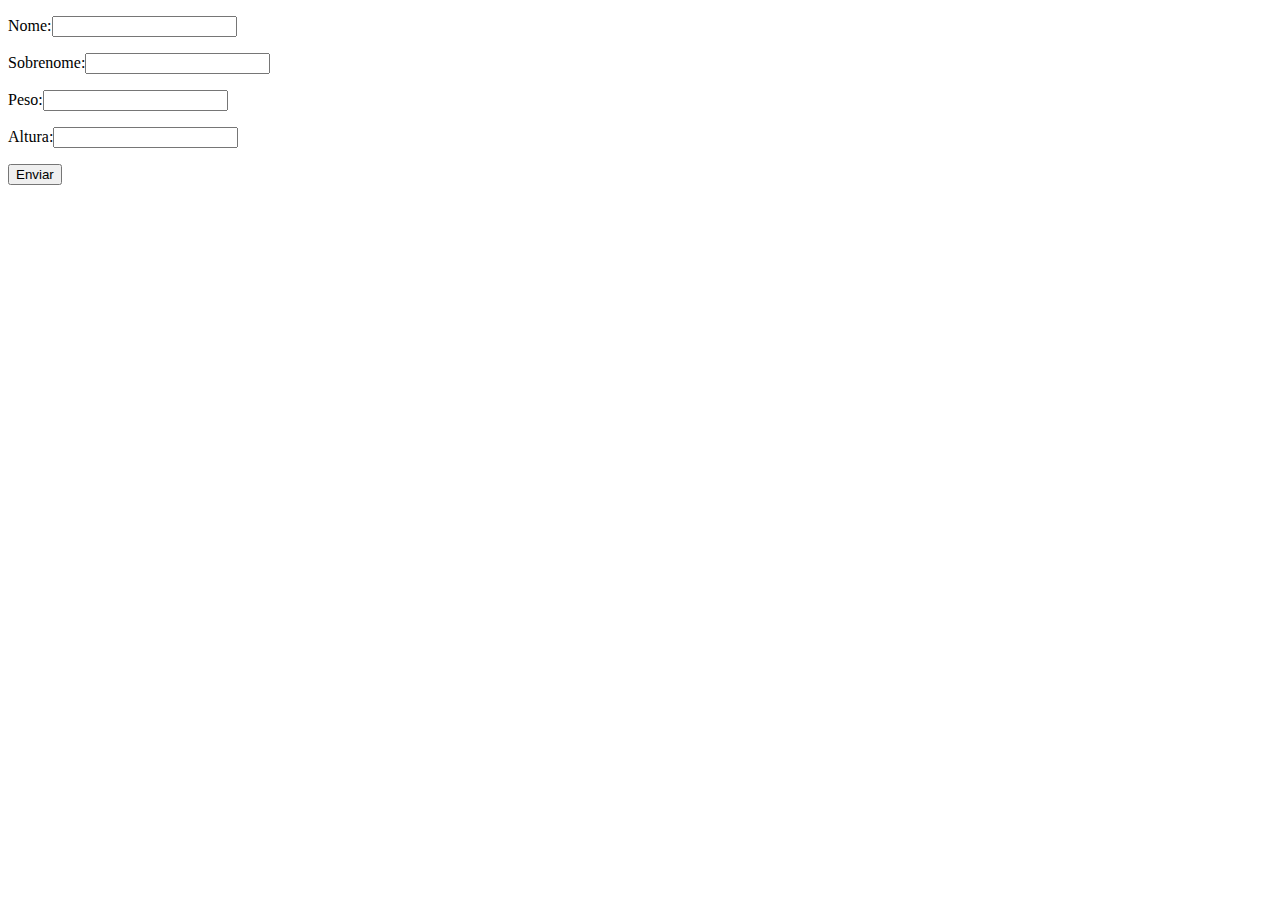
<file: src/aula20/index.html>
<!DOCTYPE html>
<html lang="pt-BR">
  <head>
    <meta charset="UTF-8" />
    <title>Exercícios</title>
  </head>
  <body>
    <form class="form" action="" method="get">
      <p>Nome:<input type="text" class="nome" /></p>
      <p>Sobrenome:<input type="text" class="sobrenome" /></p>
      <p>Peso:<input type="text" class="peso" /></p>
      <p>Altura:<input type="text" class="altura" /></p>
      <button>Enviar</button>
    </form>

    <div class="resultado">

    </div>
    <script src="js/script.js"></script>
  </body>
</html>
</file>
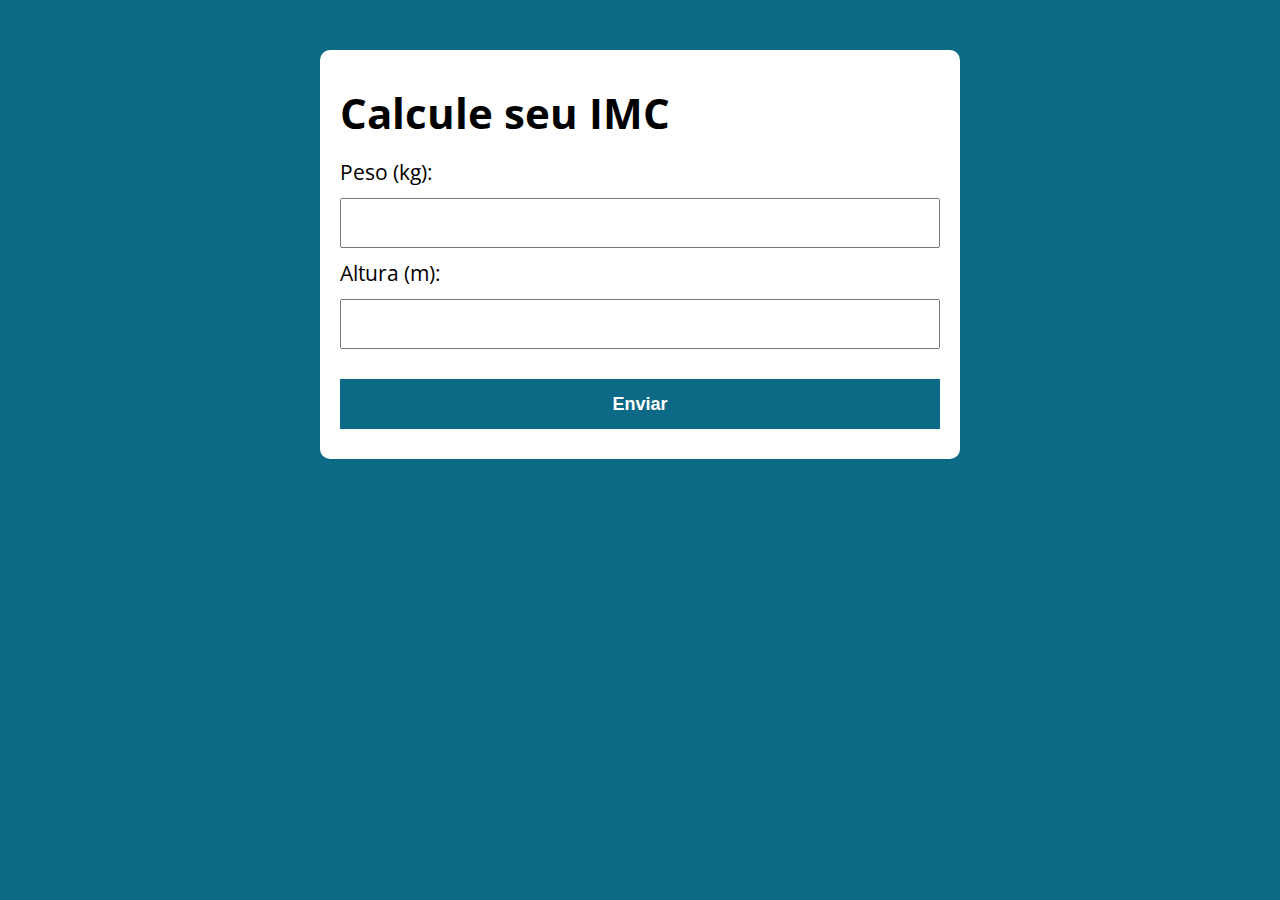
<file: src/aula26/index.html>
<!DOCTYPE html>
<html lang="pt-BR">
  <head>
    <meta charset="UTF-8" />
    <meta http-equiv="X-UA-Compatible" content="IE=edge" />
    <meta name="viewport" content="width=device-width, initial-scale=1.0" />
    <title>Calcule seu IMC</title>
    <link rel="stylesheet" type="text/css" href="./assets/css/style.css" />
  </head>
  <body>
    <section class="container">
      <h1>Calcule seu IMC</h1>

      <form action="/" method="POST" id="form">
        <label for="peso">Peso (kg):</label>
        <input type="text" name="peso" id="peso" />
        <label for="altura">Altura (m):</label>
        <input type="text" name="altura" id="altura" />
        <button type="submit">Enviar</button>
      </form>

      <div id="resultado"></div>
    </section>
    <script src="assets/js/main.js"></script>
  </body>
</html>
</file>
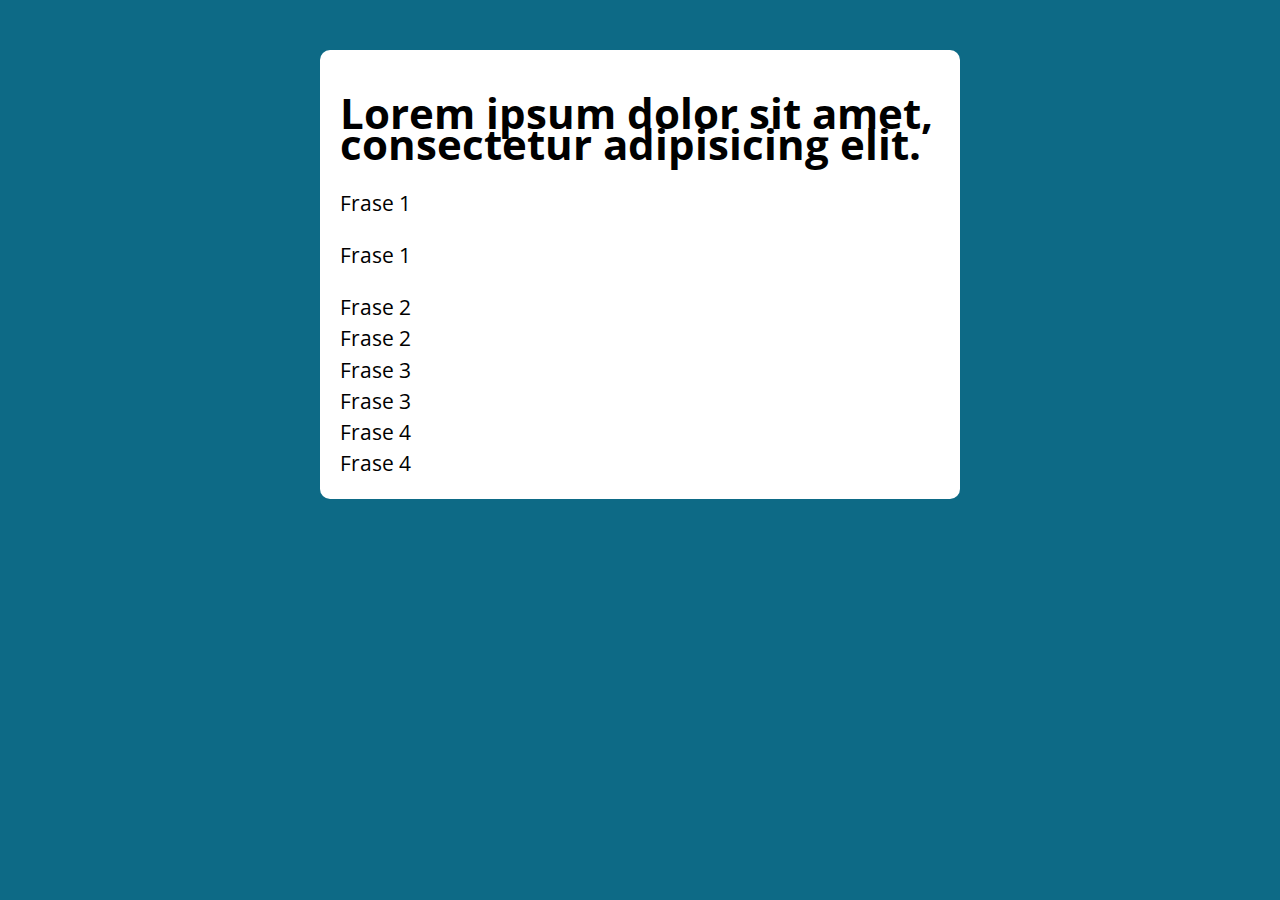
<file: src/aula35-demo/index.html>
<!DOCTYPE html>
<html lang="pt-BR">
  <head>
    <meta charset="UTF-8" />
    <meta http-equiv="X-UA-Compatible" content="IE=edge" />
    <meta name="viewport" content="width=device-width, initial-scale=1.0" />
    <title>Modelo</title>
    <link rel="stylesheet" type="text/css" href="./assets/css/style.css" />
  </head>
  <body>
    <section class="container">
      <h1>Lorem ipsum dolor sit amet, consectetur adipisicing elit.</h1>

      <section class="subContainer" id="sub"></section>
    </section>
    <script src="assets/js/main.js"></script>
  </body>
</html>
</file>
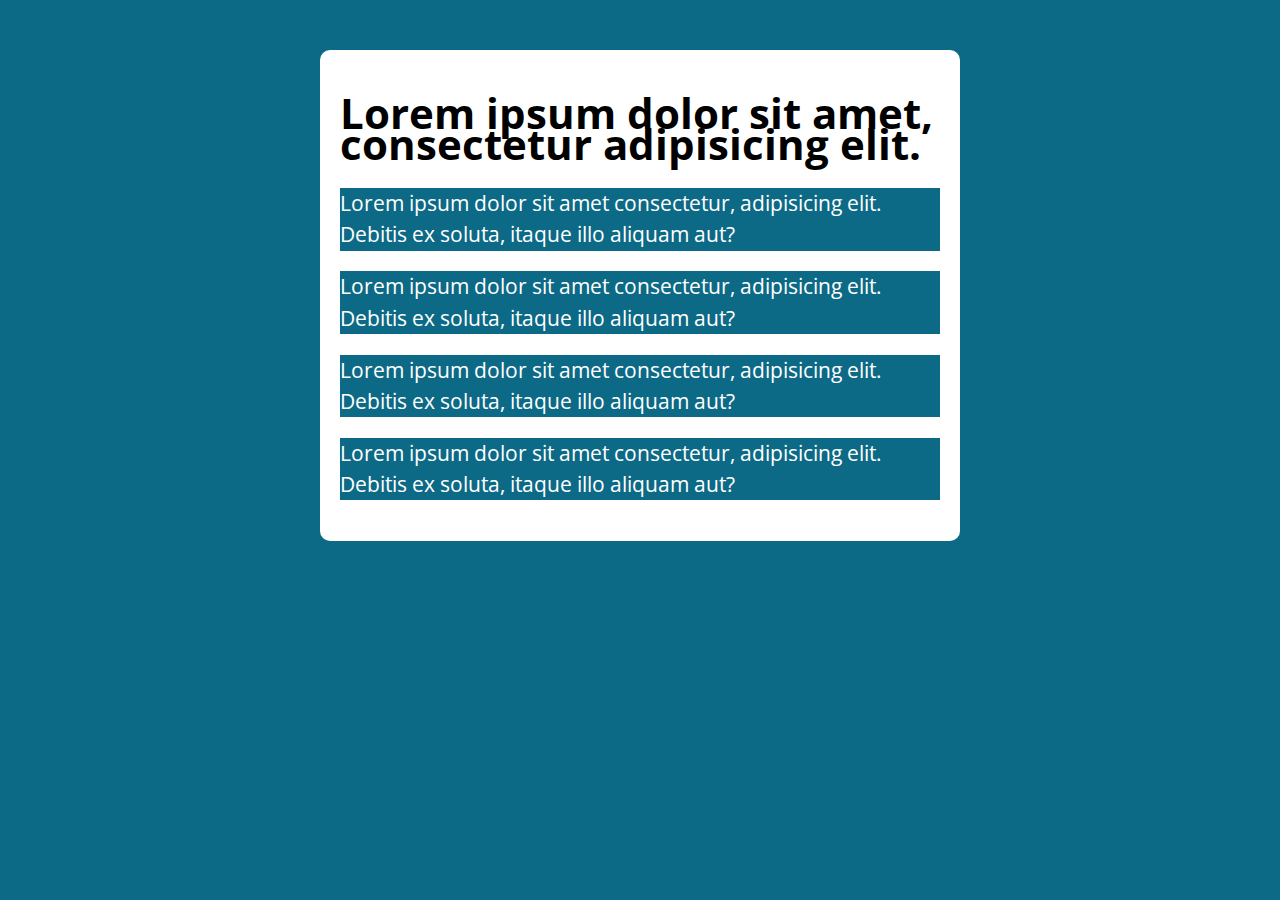
<file: src/aula38/index.html>
<!DOCTYPE html>
<html lang="pt-BR">
  <head>
    <meta charset="UTF-8" />
    <meta http-equiv="X-UA-Compatible" content="IE=edge" />
    <meta name="viewport" content="width=device-width, initial-scale=1.0" />
    <title>Modelo</title>
    <link rel="stylesheet" type="text/css" href="./assets/css/style.css" />
  </head>
  <body>
    <section class="container">
      <h1>Lorem ipsum dolor sit amet, consectetur adipisicing elit.</h1>
      <div class="paragrafos">
        <p>
          Lorem ipsum dolor sit amet consectetur, adipisicing elit. Debitis ex
          soluta, itaque illo aliquam aut?
        </p>
        <p>
          Lorem ipsum dolor sit amet consectetur, adipisicing elit. Debitis ex
          soluta, itaque illo aliquam aut?
        </p>
        <p>
          Lorem ipsum dolor sit amet consectetur, adipisicing elit. Debitis ex
          soluta, itaque illo aliquam aut?
        </p>
        <p>
          Lorem ipsum dolor sit amet consectetur, adipisicing elit. Debitis ex
          soluta, itaque illo aliquam aut?
        </p>
      </div>
    </section>
    <script src="assets/js/main.js"></script>
  </body>
</html>
</file>
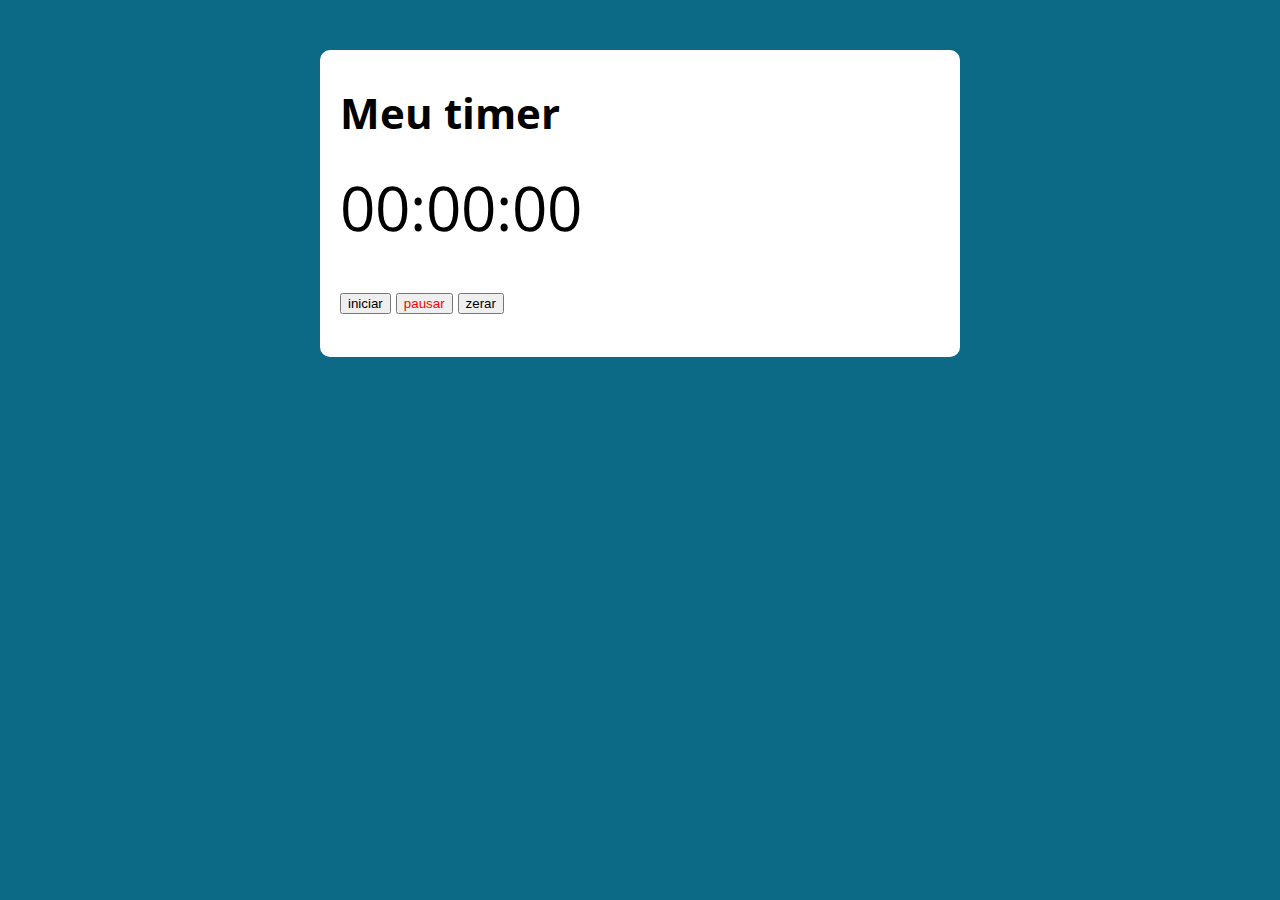
<file: src/aula47/index.html>
<!DOCTYPE html>
<html lang="pt-BR">
  <head>
    <meta charset="UTF-8" />
    <meta http-equiv="X-UA-Compatible" content="IE=edge" />
    <meta name="viewport" content="width=device-width, initial-scale=1.0" />
    <title>Modelo</title>
    <link rel="stylesheet" type="text/css" href="./assets/css/style.css" />
  </head>
  <body>
    <section class="container">
      <h1>Meu timer</h1>
      <p class="clock">00:00:00</p>
      <p>
        <button class="start">iniciar</button>
        <button class="stop">pausar</button>
        <button class="default">zerar</button>
      </p>
    </section>
    <script src="assets/js/main.js"></script>
  </body>
</html>
</file>
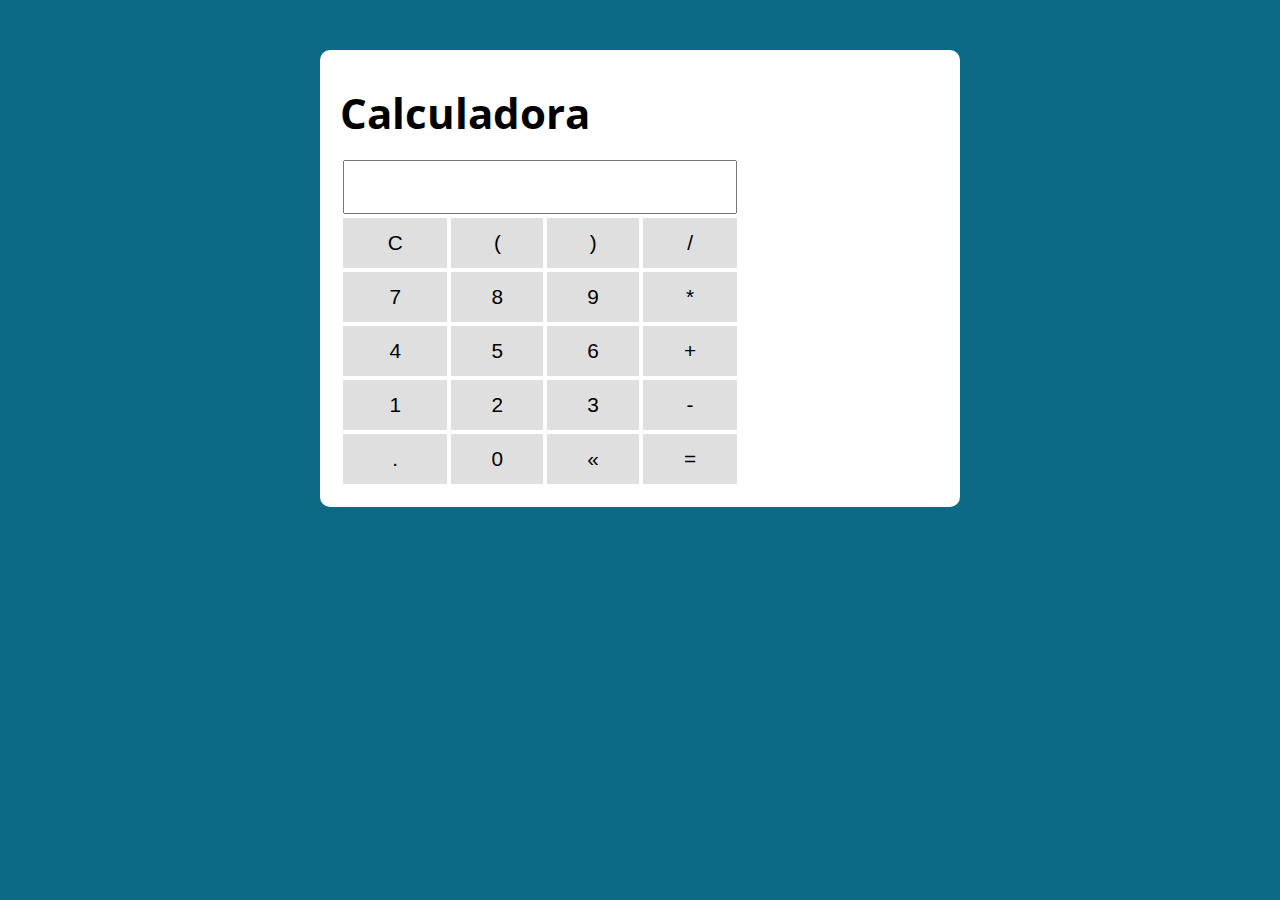
<file: src/aula57/index.html>
<!DOCTYPE html>
<html lang="pt-BR">
  <head>
    <meta charset="UTF-8" />
    <meta http-equiv="X-UA-Compatible" content="IE=edge" />
    <meta name="viewport" content="width=device-width, initial-scale=1.0" />
    <title>Modelo</title>
    <link rel="stylesheet" type="text/css" href="./assets/css/style.css" />
  </head>
  <body>
    <section class="container">
      <h1>Calculadora</h1>

      <table class="calculadora">
        <tr>
          <td colspan="4"><input type="text" class="display" /></td>
        </tr>

        <tr>
          <td><button class="btn btn-clear">C</button></td>
          <td><button class="btn btn-num">(</button></td>
          <td><button class="btn btn-num">)</button></td>
          <td><button class="btn btn-num">/</button></td>
        </tr>

        <tr>
          <td><button class="btn btn-num">7</button></td>
          <td><button class="btn btn-num">8</button></td>
          <td><button class="btn btn-num">9</button></td>
          <td><button class="btn btn-num">*</button></td>
        </tr>

        <tr>
          <td><button class="btn btn-num">4</button></td>
          <td><button class="btn btn-num">5</button></td>
          <td><button class="btn btn-num">6</button></td>
          <td><button class="btn btn-num">+</button></td>
        </tr>

        <tr>
          <td><button class="btn btn-num">1</button></td>
          <td><button class="btn btn-num">2</button></td>
          <td><button class="btn btn-num">3</button></td>
          <td><button class="btn btn-num">-</button></td>
        </tr>

        <tr>
          <td><button class="btn btn-num">.</button></td>
          <td><button class="btn btn-num">0</button></td>
          <td><button class="btn btn-del">&laquo;</button></td>
          <td><button class="btn btn-eq">=</button></td>
        </tr>
      </table>
    </section>

    <script src="assets/js/main.js"></script>
  </body>
</html>
</file>
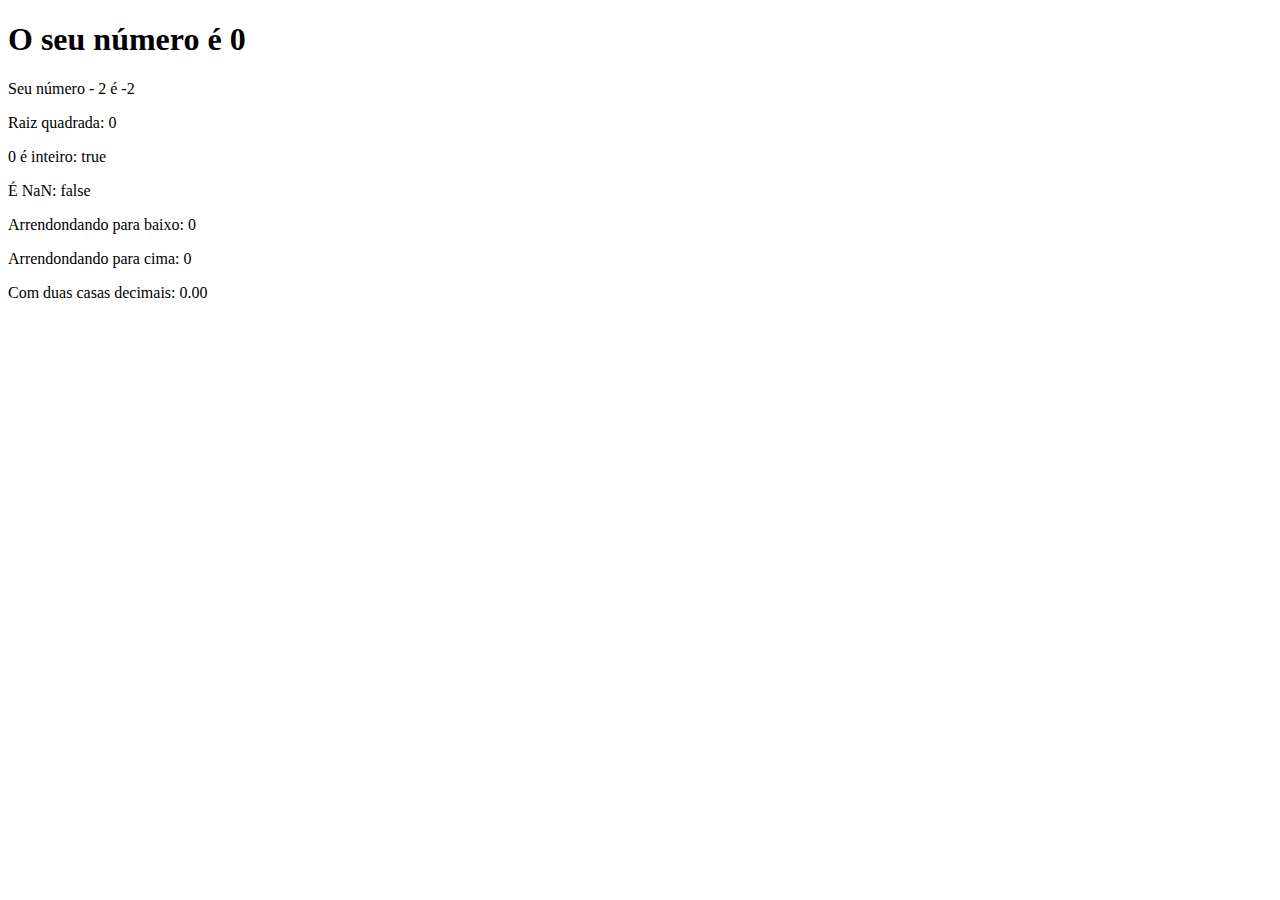
<file: src/aula15/ex/index.html>
<!DOCTYPE html>
<html lang="pt-BR">
<head>
     <meta charset="UTF-8">
     <title>Teste</title>
</head>
<body>
     <section>
          <h1> O seu número é <span id="titulo">0</span></h1>
          <div id="texto">Texto</div>
     </section>
     <script src="index.js"></script>
</body>
</html>
</file>
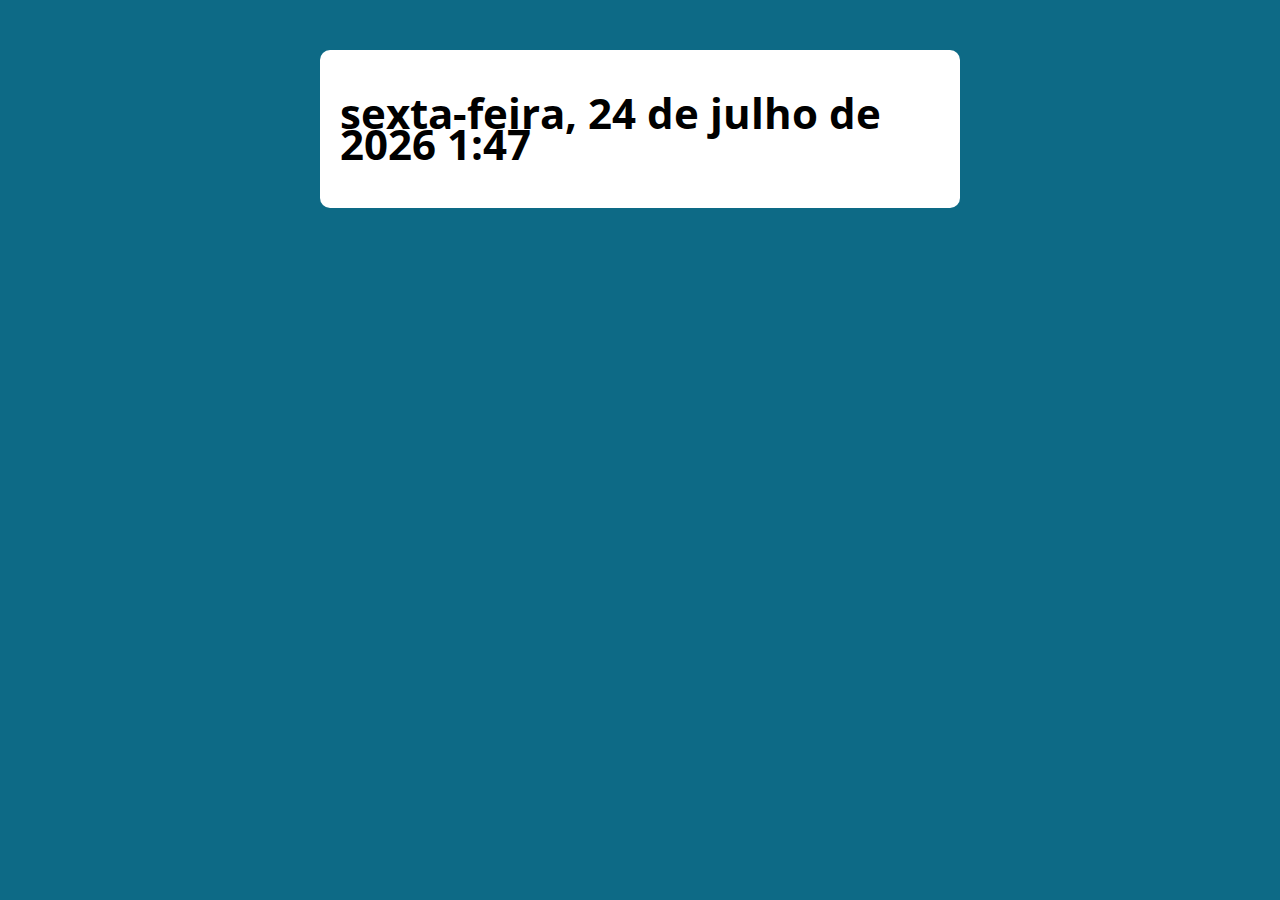
<file: src/aula29/exercicio/index.html>
<!DOCTYPE html>
<html lang="pt-BR">
  <head>
    <meta charset="UTF-8" />
    <meta http-equiv="X-UA-Compatible" content="IE=edge" />
    <meta name="viewport" content="width=device-width, initial-scale=1.0" />
    <title>Modelo</title>
    <link rel="stylesheet" type="text/css" href="./assets/css/style.css" />
  </head>
  <body>
    <section class="container">
      <h1>Lorem ipsum dolor sit amet, consectetur adipisicing elit.</h1>
    </section>
    <script src="index.js"></script>
  </body>
</html>
</file>
<file: src/aula26/assets/css/style.css>
@import url("https://fonts.googleapis.com/css?family=Open+Sans: 400, 700&display=swap");
:root {
  --primary-color: rgb(13, 106, 134);
  --primary-color-darker: rgb(9, 48, 56);
}

* {
  box-sizing: border-box;
  outline: 0;
}

body {
  margin: 0;
  padding: 0;
  background: var(--primary-color);
  font-family: "Open sans", sans-serif;
  font-size: 1.3em;
  line-height: 1.5em;
}

.container {
  max-width: 640px;
  margin: 50px auto;
  background: #fff;
  padding: 20px;
  border-radius: 10px;
}

form input,
form label,
form button {
  display: block;
  width: 100%;
  margin-bottom: 10px;
}

form input {
  font-size: 24px;
  height: 50px;
  padding: 0 20px;
}

form input:focus {
  outline: 1px solid var(--primary-color);
}

form button {
  border: none;
  background: var(--primary-color);
  color: #fff;
  font-size: 18px;
  font-weight: 700;
  height: 50px;
  cursor: pointer;
  margin-top: 30px;
}

form button:hover {
  background: var(--primary-color-darker);
}

.paragrafo-sucesso {
  background: rgb(109, 255, 182);
  padding: 10px 20px;
}

.paragrafo-erro {
  background: rgb(255, 150, 150);
  padding: 10px 20px;
}
</file>
<file: src/aula35-demo/assets/css/style.css>
@import url("https://fonts.googleapis.com/css?family=Open+Sans: 400, 700&display=swap");
:root {
  --primary-color: rgb(13, 106, 134);
  --primary-color-darker: rgb(9, 48, 56);
}

* {
  box-sizing: border-box;
  outline: 0;
}

body {
  margin: 0;
  padding: 0;
  background: var(--primary-color);
  font-family: "Open sans", sans-serif;
  font-size: 1.3em;
  line-height: 1.5em;
}

.container {
  max-width: 640px;
  margin: 50px auto;
  background: #fff;
  padding: 20px;
  border-radius: 10px;
}

form input,
form label,
form button {
  display: block;
  width: 100%;
  margin-bottom: 10px;
}

form input {
  font-size: 24px;
  height: 50px;
  padding: 0 20px;
}

form input:focus {
  outline: 1px solid var(--primary-color);
}

form button {
  border: none;
  background: var(--primary-color);
  color: #fff;
  font-size: 18px;
  font-weight: 700;
  height: 50px;
  cursor: pointer;
  margin-top: 30px;
}

form button:hover {
     background: var(--primary-color-darker);
}
</file>
<file: src/aula38/assets/css/style.css>
@import url("https://fonts.googleapis.com/css?family=Open+Sans: 400, 700&display=swap");
:root {
  --primary-color: rgb(13, 106, 134);
  --primary-color-darker: rgb(9, 48, 56);
}

* {
  box-sizing: border-box;
  outline: 0;
}

body {
  margin: 0;
  padding: 0;
  background: var(--primary-color);
  font-family: "Open sans", sans-serif;
  font-size: 1.3em;
  line-height: 1.5em;
}

.container {
  max-width: 640px;
  margin: 50px auto;
  background: #fff;
  padding: 20px;
  border-radius: 10px;
}

form input,
form label,
form button {
  display: block;
  width: 100%;
  margin-bottom: 10px;
}

form input {
  font-size: 24px;
  height: 50px;
  padding: 0 20px;
}

form input:focus {
  outline: 1px solid var(--primary-color);
}

form button {
  border: none;
  background: var(--primary-color);
  color: #fff;
  font-size: 18px;
  font-weight: 700;
  height: 50px;
  cursor: pointer;
  margin-top: 30px;
}

form button:hover {
     background: var(--primary-color-darker);
}
</file>
<file: src/aula47/assets/css/style.css>
@import url("https://fonts.googleapis.com/css?family=Open+Sans: 400, 700&display=swap");
:root {
  --primary-color: rgb(13, 106, 134);
  --primary-color-darker: rgb(9, 48, 56);
}

* {
  box-sizing: border-box;
  outline: 0;
}

body {
  margin: 0;
  padding: 0;
  background: var(--primary-color);
  font-family: "Open sans", sans-serif;
  font-size: 1.3em;
  line-height: 1.5em;
}

.container {
  max-width: 640px;
  margin: 50px auto;
  background: #fff;
  padding: 20px;
  border-radius: 10px;
}

form input,
form label,
form button {
  display: block;
  width: 100%;
  margin-bottom: 10px;
}

form input {
  font-size: 24px;
  height: 50px;
  padding: 0 20px;
}

form input:focus {
  outline: 1px solid var(--primary-color);
}

form button {
  border: none;
  background: var(--primary-color);
  color: #fff;
  font-size: 18px;
  font-weight: 700;
  height: 50px;
  cursor: pointer;
  margin-top: 30px;
}

form button:hover {
  background: var(--primary-color-darker);
}

.clock {
  font-size: 3em;
}

.stop {
  color: red;
}
</file>
<file: src/aula57/assets/css/style.css>
@import url("https://fonts.googleapis.com/css?family=Open+Sans: 400, 700&display=swap");
:root {
  --primary-color: rgb(13, 106, 134);
  --primary-color-darker: rgb(9, 48, 56);
}

* {
  box-sizing: border-box;
  outline: 0;
}

body {
  margin: 0;
  padding: 0;
  background: var(--primary-color);
  font-family: "Open sans", sans-serif;
  font-size: 1.3em;
  line-height: 1.5em;
}

.container {
  max-width: 640px;
  margin: 50px auto;
  background: #fff;
  padding: 20px;
  border-radius: 10px;
}

form input,
form label,
form button {
  display: block;
  width: 100%;
  margin-bottom: 10px;
}

form input {
  font-size: 24px;
  height: 50px;
  padding: 0 20px;
}

form input:focus {
  outline: 1px solid var(--primary-color);
}

form button {
  border: none;
  background: var(--primary-color);
  color: #fff;
  font-size: 18px;
  font-weight: 700;
  height: 50px;
  cursor: pointer;
  margin-top: 30px;
}

form button:hover {
  background: var(--primary-color-darker);
}

.calculadora {
  width: 400px;
}
.display {
  font-size: 2em;
  width: 100%;
  text-align: right;
}

.btn {
  width: 100%;
  height: 50px;
  font-size: 1em;
  border: none;
  background: #dfdfdf;
  cursor: pointer;
}

.btn:hover {
  background-color: #9e9e9e;
}
</file>
<file: src/aula29/exercicio/assets/css/style.css>
@import url("https://fonts.googleapis.com/css?family=Open+Sans: 400, 700&display=swap");
:root {
  --primary-color: rgb(13, 106, 134);
  --primary-color-darker: rgb(9, 48, 56);
}

* {
  box-sizing: border-box;
  outline: 0;
}

body {
  margin: 0;
  padding: 0;
  background: var(--primary-color);
  font-family: "Open sans", sans-serif;
  font-size: 1.3em;
  line-height: 1.5em;
}

.container {
  max-width: 640px;
  margin: 50px auto;
  background: #fff;
  padding: 20px;
  border-radius: 10px;
}

form input,
form label,
form button {
  display: block;
  width: 100%;
  margin-bottom: 10px;
}

form input {
  font-size: 24px;
  height: 50px;
  padding: 0 20px;
}

form input:focus {
  outline: 1px solid var(--primary-color);
}

form button {
  border: none;
  background: var(--primary-color);
  color: #fff;
  font-size: 18px;
  font-weight: 700;
  height: 50px;
  cursor: pointer;
  margin-top: 30px;
}

form button:hover {
     background: var(--primary-color-darker);
}
</file>
